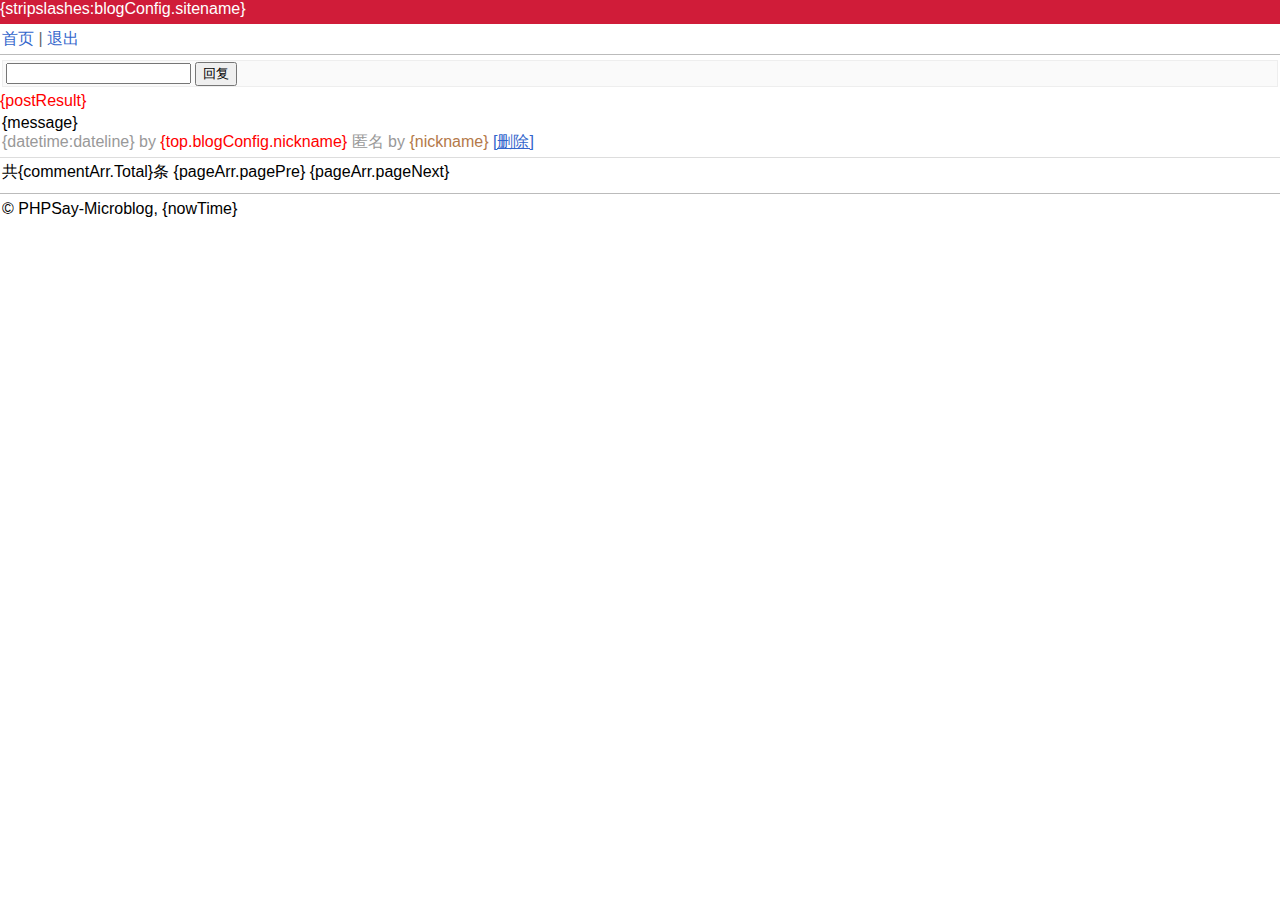
<file: m/_template/comment.html>
<!DOCTYPE html PUBLIC "-//WAPFORUM//DTD XHTML Mobile 1.0//EN" "http://www.wapforum.org/DTD/xhtml-mobile10.dtd">
<html xmlns="http://www.w3.org/1999/xhtml">
<head>
<title>{stripslashes:blogConfig.sitename}</title>
<style type="text/css" id="internalStyle">
body { width:100%; margin:0px auto; font-family:Helvetica,sans-serif; }
a { color:#36c; }
a:hover { color:#33669b; }
#top{ color:#FFFFFF;background:#D01C39;height:24px;width:100%; }
#nav{ line-height:24px; padding:3px 2px 3px; border-bottom:solid 1px #bbb; }
.tdno{ text-decoration:none; }
#post{ border:solid 1px #EEEEEE; background:#FAFAFA; line-height:150%; margin:5px 2px; padding:0 3px; }
.list{ padding:4px 2px 4px 2px;border-bottom:solid 1px #ddd; }
.page{ padding:4px 2px 4px 2px; }
#bottom{ padding:3px 0 2px 2px; border-top:solid 1px #bbb; line-height:150%; margin-top:6px; }
</style>
</head>
<body>
<div id="top">{stripslashes:blogConfig.sitename}</div>
<div id="nav">
<a href="./" class="tdno">首页</a> <font color="#666666">|</font> <a href="./?do=logout" class="tdno">退出</a>
</div>
<!-- IF blogConfig.comment_open >= "1" -->
	<div id="post">
	<form method="post" action="./comment.php?id={messageId}&amp;p={thisPage}">
	<input type="text" name="comment" maxlength="70"/> <input type="submit" value="回复"/>
	</form>
	</div>
<!-- ENDIF -->
<!-- IF postResult -->
	<div><font color="#ff0000">{postResult}</font></div>
<!-- ENDIF -->
<!-- BEGIN commentArr.Comment -->
	<div class="list">
	{message}<br/>
	<font color="#999999">{datetime:dateline}</font>
	<!-- IF blogmaster == "1" --> <font color="#999999">by</font> <font color="red">{top.blogConfig.nickname}</font>
	<!-- ELSE -->
		<!-- IF nickname == "" --> <font color="#999999">匿名</font>
		<!-- ELSE --> <font color="#999999">by</font> <font color="#b47949">{nickname}</font>
		<!-- ENDIF -->
	<!-- ENDIF --> 
	<a href="./comment.php?id={mid}&amp;delId={cid}&amp;p={top.thisPage}">[删除]</a>
	</div>
<!-- END -->
<div class="page">共{commentArr.Total}条 {pageArr.pagePre} {pageArr.pageNext}</div>
<div id="bottom">&#169; PHPSay-Microblog, {nowTime}</div>
</body>
</html>
</file>
